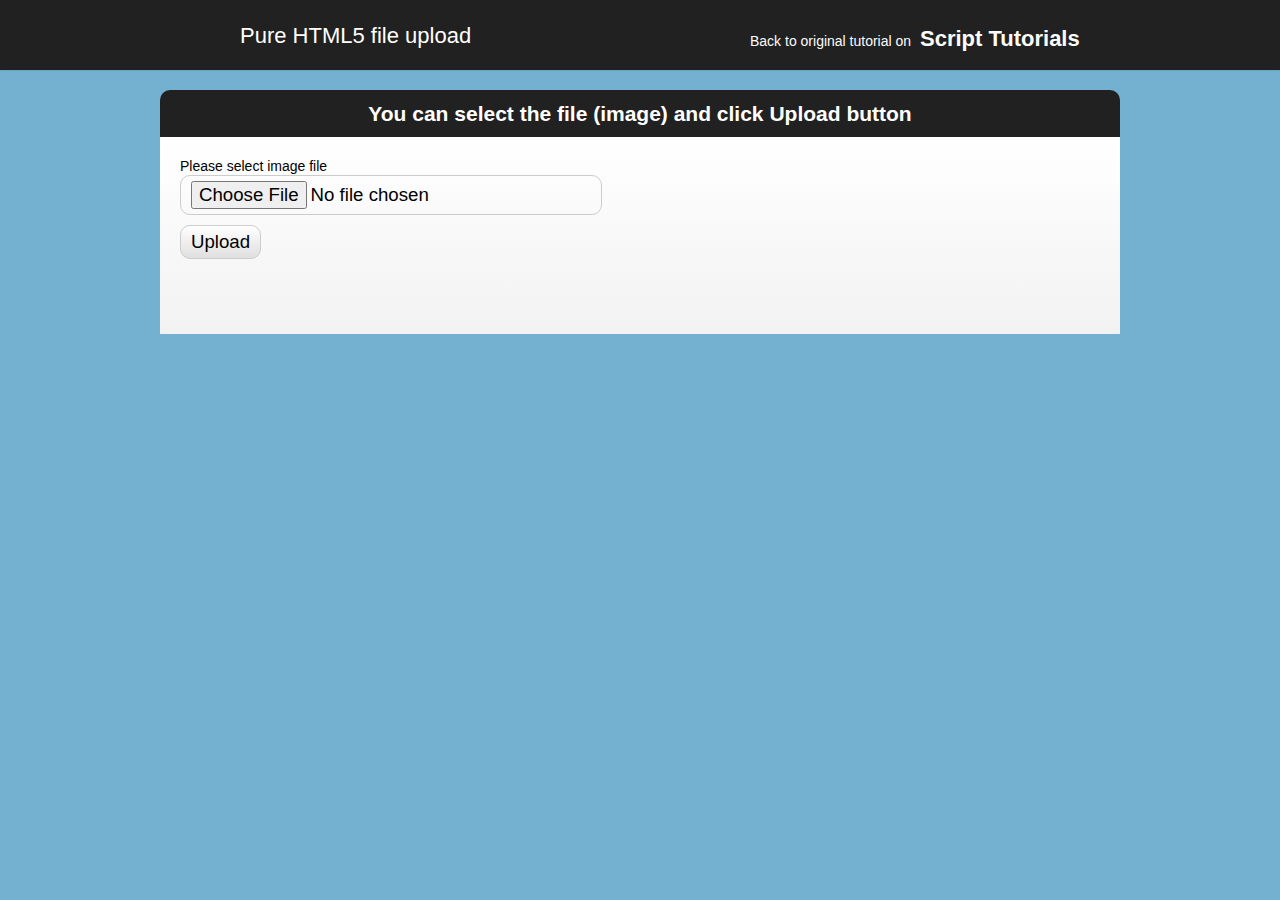
<file: web/upload2/index.html>
<!DOCTYPE html>
<html lang="en" >
    <head>
        <meta charset="utf-8" />
        <title>Pure HTML5 file upload | Script Tutorials</title>
        <link href="css/main.css" rel="stylesheet" type="text/css" />
        <script src="js/script.js"></script>
    </head>
    <body>
        <header>
            <h2>Pure HTML5 file upload</h2>
            <a href="http://www.script-tutorials.com/pure-html5-file-upload/" class="stuts">Back to original tutorial on <span>Script Tutorials</span></a>
        </header>
        <div class="container">
            <div class="contr"><h2>You can select the file (image) and click Upload button</h2></div>

            <div class="upload_form_cont">
                 <form id="upload_form" enctype="multipart/form-data" method="post" action="upload.php"> 
                    <div>
                        <div><label for="image_file">Please select image file</label></div>
                        <div><input type="file" name="image_file" id="image_file" onchange="fileSelected();" /></div>
                    </div>
                    <div>
                        <input type="button" value="Upload" onclick="startUploading()" />
                    </div>
                    <div id="fileinfo">
                        <div id="filename"></div>
                        <div id="filesize"></div>
                        <div id="filetype"></div>
                        <div id="filedim"></div>
                    </div>
                    <div id="error">You should select valid image files only!</div>
                    <div id="error2">An error occurred while uploading the file</div>
                    <div id="abort">The upload has been canceled by the user or the browser dropped the connection</div>
                    <div id="warnsize">Your file is very big. We can't accept it. Please select more small file</div>

                    <div id="progress_info">
                        <div id="progress"></div>
                        <div id="progress_percent">&nbsp;</div>
                        <div class="clear_both"></div>
                        <div>
                            <div id="speed">&nbsp;</div>
                            <div id="remaining">&nbsp;</div>
                            <div id="b_transfered">&nbsp;</div>
                            <div class="clear_both"></div>
                        </div>
                        <div id="upload_response"></div>
                    </div>
                  </form>
            </div>
        </div>
    </body>
</html>
</file>
<file: web/upload2/css/main.css>
*{
    margin:0;
    padding:0;
}
body {
    background-color:#74b1d1;
    color:#fff;
    font:14px/1.3 Arial,sans-serif;
}
header {
    background-color:#212121;
    box-shadow: 0 -1px 2px #111111;
    display:block;
    height:70px;
    position:relative;
    width:100%;
    z-index:100;
}
header h2{
    font-size:22px;
    font-weight:normal;
    left:50%;
    margin-left:-400px;
    padding:22px 0;
    position:absolute;
    width:540px;
}
header a.stuts,a.stuts:visited{
    border:none;
    text-decoration:none;
    color:#fcfcfc;
    font-size:14px;
    left:50%;
    line-height:31px;
    margin:23px 0 0 110px;
    position:absolute;
    top:0;
}
header .stuts span {
    font-size:22px;
    font-weight:bold;
    margin-left:5px;
}
.container {
    overflow:hidden;
    width:960px;
    margin:20px auto;
}
.contr {
    background-color:#212121;
    padding:10px 0;
    text-align:center;

    border-radius:10px 10px 0 0;
    -moz-border-radius:10px 10px 0 0;
    -webkit-border-radius:10px 10px 0 0;
}

.upload_form_cont {
    background: -moz-linear-gradient(#ffffff, #f2f2f2);
    background: -ms-linear-gradient(#ffffff, #f2f2f2);
    background: -webkit-gradient(linear, left top, left bottom, color-stop(0%, #ffffff), color-stop(100%, #f2f2f2));
    background: -webkit-linear-gradient(#ffffff, #f2f2f2);
    background: -o-linear-gradient(#ffffff, #f2f2f2);
    filter: progid:DXImageTransform.Microsoft.gradient(startColorstr='#ffffff', endColorstr='#f2f2f2');
    -ms-filter: "progid:DXImageTransform.Microsoft.gradient(startColorstr='#ffffff', endColorstr='#f2f2f2')";
    background: linear-gradient(#ffffff, #f2f2f2);

    color:#000;
    overflow:hidden;
}
#upload_form {
    float:left;
    padding:20px;
    width:700px;
}
#preview {
    background-color:#fff;
    display:block;
    float:right;
    width:200px;
}
#upload_form > div {
    margin-bottom:10px;
}
#speed,#remaining {
    float:left;
    width:100px;
}
#b_transfered {
    float:right;
    text-align:right;
}
.clear_both {
    clear:both;
}
input {
    border-radius:10px;
    -moz-border-radius:10px;
    -ms-border-radius:10px;
    -o-border-radius:10px;
    -webkit-border-radius:10px;

    border:1px solid #ccc;
    font-size:14pt;
    padding:5px 10px;
}
input[type=button] {
    background: -moz-linear-gradient(#ffffff, #dfdfdf);
    background: -ms-linear-gradient(#ffffff, #dfdfdf);
    background: -webkit-gradient(linear, left top, left bottom, color-stop(0%, #ffffff), color-stop(100%, #dfdfdf));
    background: -webkit-linear-gradient(#ffffff, #dfdfdf);
    background: -o-linear-gradient(#ffffff, #dfdfdf);
    filter: progid:DXImageTransform.Microsoft.gradient(startColorstr='#ffffff', endColorstr='#dfdfdf');
    -ms-filter: "progid:DXImageTransform.Microsoft.gradient(startColorstr='#ffffff', endColorstr='#dfdfdf')";
    background: linear-gradient(#ffffff, #dfdfdf);
}
#image_file {
    width:400px;
}
#progress_info {
    font-size:10pt;
}
#fileinfo,#error,#error2,#abort,#warnsize {
    color:#aaa;
    display:none;
    font-size:10pt;
    font-style:italic;
    margin-top:10px;
}
#progress {
    border:1px solid #ccc;
    display:none;
    float:left;
    height:14px;

    border-radius:10px;
    -moz-border-radius:10px;
    -ms-border-radius:10px;
    -o-border-radius:10px;
    -webkit-border-radius:10px;

    background: -moz-linear-gradient(#66cc00, #4b9500);
    background: -ms-linear-gradient(#66cc00, #4b9500);
    background: -webkit-gradient(linear, left top, left bottom, color-stop(0%, #66cc00), color-stop(100%, #4b9500));
    background: -webkit-linear-gradient(#66cc00, #4b9500);
    background: -o-linear-gradient(#66cc00, #4b9500);
    filter: progid:DXImageTransform.Microsoft.gradient(startColorstr='#66cc00', endColorstr='#4b9500');
    -ms-filter: "progid:DXImageTransform.Microsoft.gradient(startColorstr='#66cc00', endColorstr='#4b9500')";
    background: linear-gradient(#66cc00, #4b9500);
}
#progress_percent {
    float:right;
}
#upload_response {
    margin-top: 10px;
    padding: 20px;
    overflow: hidden;
    display: none;
    border: 1px solid #ccc;

    border-radius:10px;
    -moz-border-radius:10px;
    -ms-border-radius:10px;
    -o-border-radius:10px;
    -webkit-border-radius:10px;

    box-shadow: 0 0 5px #ccc;
    background: -moz-linear-gradient(#bbb, #eee);
    background: -ms-linear-gradient(#bbb, #eee);
    background: -webkit-gradient(linear, left top, left bottom, color-stop(0%, #bbb), color-stop(100%, #eee));
    background: -webkit-linear-gradient(#bbb, #eee);
    background: -o-linear-gradient(#bbb, #eee);
    filter: progid:DXImageTransform.Microsoft.gradient(startColorstr='#bbb', endColorstr='#eee');
    -ms-filter: "progid:DXImageTransform.Microsoft.gradient(startColorstr='#bbb', endColorstr='#eee')";
    background: linear-gradient(#bbb, #eee);
}
</file>
